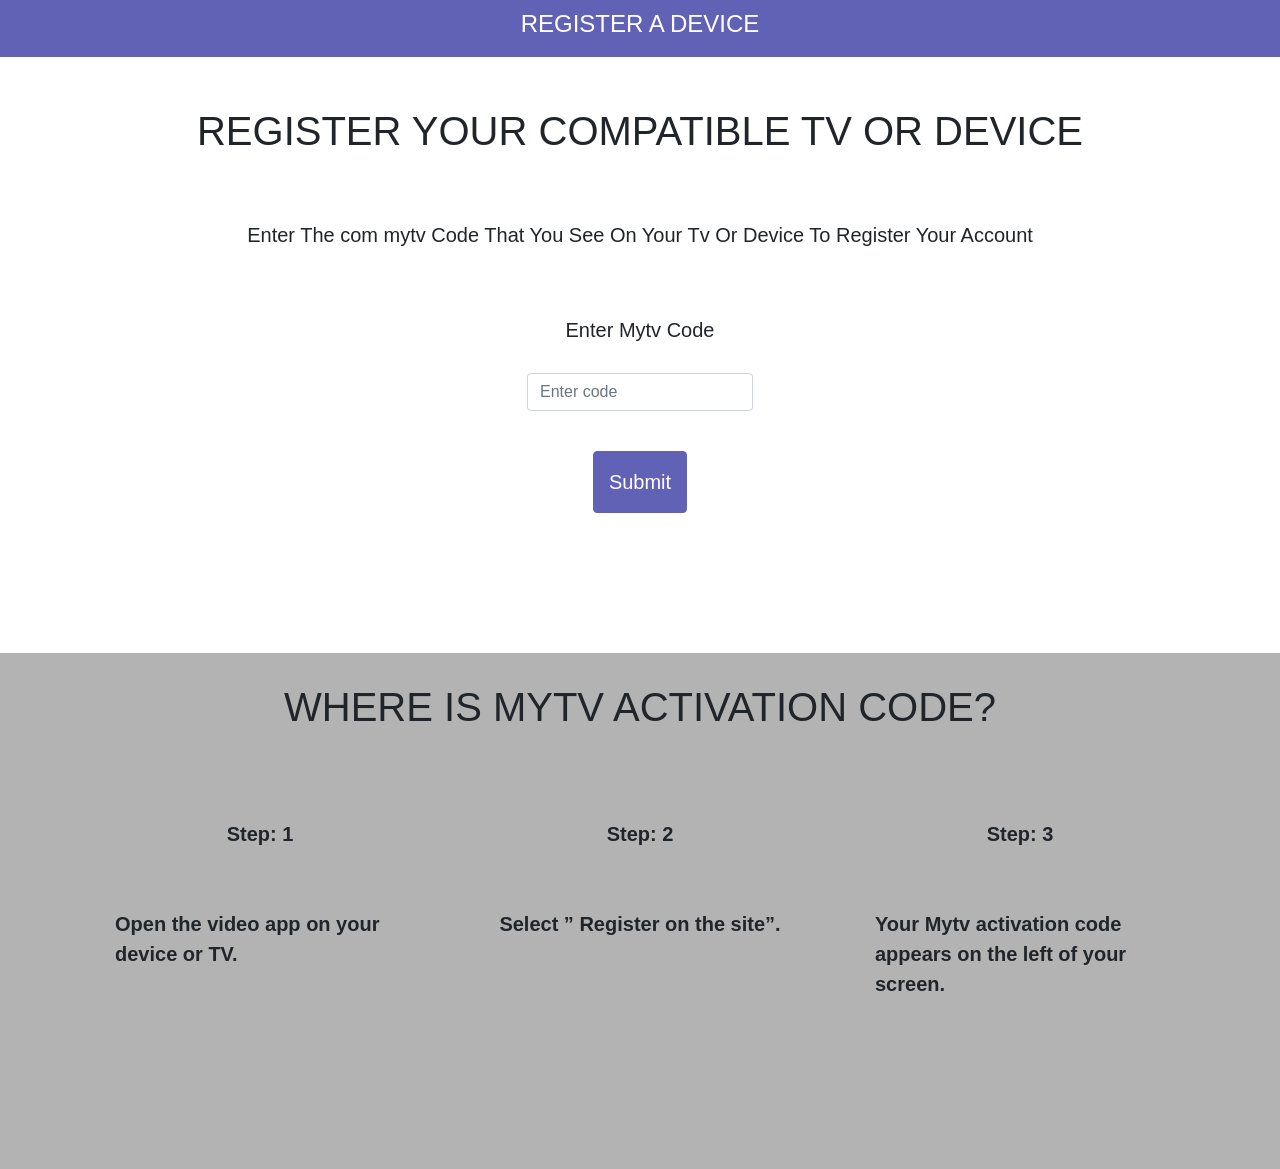
<file: index.html>
<!DOCTYPE html>
<html lang="en">
<head>
    <meta charset="UTF-8">
    <meta http-equiv="X-UA-Compatible" content="IE=edge">
    <meta name="viewport" content="width=device-width, initial-scale=1.0">
    <link rel="stylesheet" href="https://cdn.jsdelivr.net/npm/bootstrap@4.3.1/dist/css/bootstrap.min.css" integrity="sha384-ggOyR0iXCbMQv3Xipma34MD+dH/1fQ784/j6cY/iJTQUOhcWr7x9JvoRxT2MZw1T" crossorigin="anonymous">
    <title>Enter Code</title>
    <link rel="stylesheet" href="style.css">

</head>
<body>
    <header>
        <div class="container">
            <div class="item">
                <h4>REGISTER A DEVICE</h4>
            </div>
        </div>
    </header>
    <main>
        <section id="center">
            <div class="container">
                <div class="box">
                    <div class="item"><h1>REGISTER YOUR COMPATIBLE TV OR DEVICE</h1></div>
                    <div class="item"><h5>Enter The com mytv Code That You See On Your Tv Or Device To Register Your Account</h5></div>
                    <div class="item">
                        <form>
                            <div class="form-group">
                                <div style="padding: 0px;" class="item">
                                    <label for="exampleInputEmail1" style="font-size: 20px;">Enter Mytv Code</label>
                                </div>
                                <div style="padding: 0px;"  class="item">
                                    <input type="text" class="form-control" id="exampleInputEmail1" aria-describedby="emailHelp" placeholder="Enter code">
                                </div>

                            </div>
                            <div class="item">
                                <a href="verifiy-code.html" id="button" type="submit" class="btn btn-primary">Submit</a>
                            </div>

                        </form>
                    </div>
                </div>
            </div>
        </section>
        <footer>
            <div class="container">
                <div class="title"><h1>WHERE IS MYTV ACTIVATION CODE?</h1></div>
                <div class="text">
                    <div class="row">
                        <div class="col-md-4">
                            <div class="box">
                                <div class="items">Step: 1</div>
                                <div class="items">Open the video app on your device or TV.</div>
                            </div>
                        </div>
                        <div class="col-md-4">
                            <div class="box">
                                <div class="items">Step: 2</div>
                                <div class="items">Select ” Register on the site”.</div>
                            </div>
                        </div>
                        <div class="col-md-4">
                            <div class="box">
                                <div class="items">Step: 3</div>
                                <div class="items">Your Mytv activation code appears on the left of your screen.</div>
                            </div>
                        </div>
                    </div>
                </div>
            </div>
        </footer>
    </main>
</body>
<script src="https://code.jquery.com/jquery-3.3.1.slim.min.js" integrity="sha384-q8i/X+965DzO0rT7abK41JStQIAqVgRVzpbzo5smXKp4YfRvH+8abtTE1Pi6jizo" crossorigin="anonymous"></script>
<script src="https://cdn.jsdelivr.net/npm/popper.js@1.14.7/dist/umd/popper.min.js" integrity="sha384-UO2eT0CpHqdSJQ6hJty5KVphtPhzWj9WO1clHTMGa3JDZwrnQq4sF86dIHNDz0W1" crossorigin="anonymous"></script>
<script src="https://cdn.jsdelivr.net/npm/bootstrap@4.3.1/dist/js/bootstrap.min.js" integrity="sha384-JjSmVgyd0p3pXB1rRibZUAYoIIy6OrQ6VrjIEaFf/nJGzIxFDsf4x0xIM+B07jRM" crossorigin="anonymous"></script>
<!--Start of Tawk.to Script-->
<script type="text/javascript">
var Tawk_API=Tawk_API||{}, Tawk_LoadStart=new Date();
(function(){
var s1=document.createElement("script"),s0=document.getElementsByTagName("script")[0];
s1.async=true;
s1.src='https://embed.tawk.to/5e17462c7e39ea1242a3d567/default';
s1.charset='UTF-8';
s1.setAttribute('crossorigin','*');
s0.parentNode.insertBefore(s1,s0);
})();
</script>
<!--End of Tawk.to Script--></html>
</file>
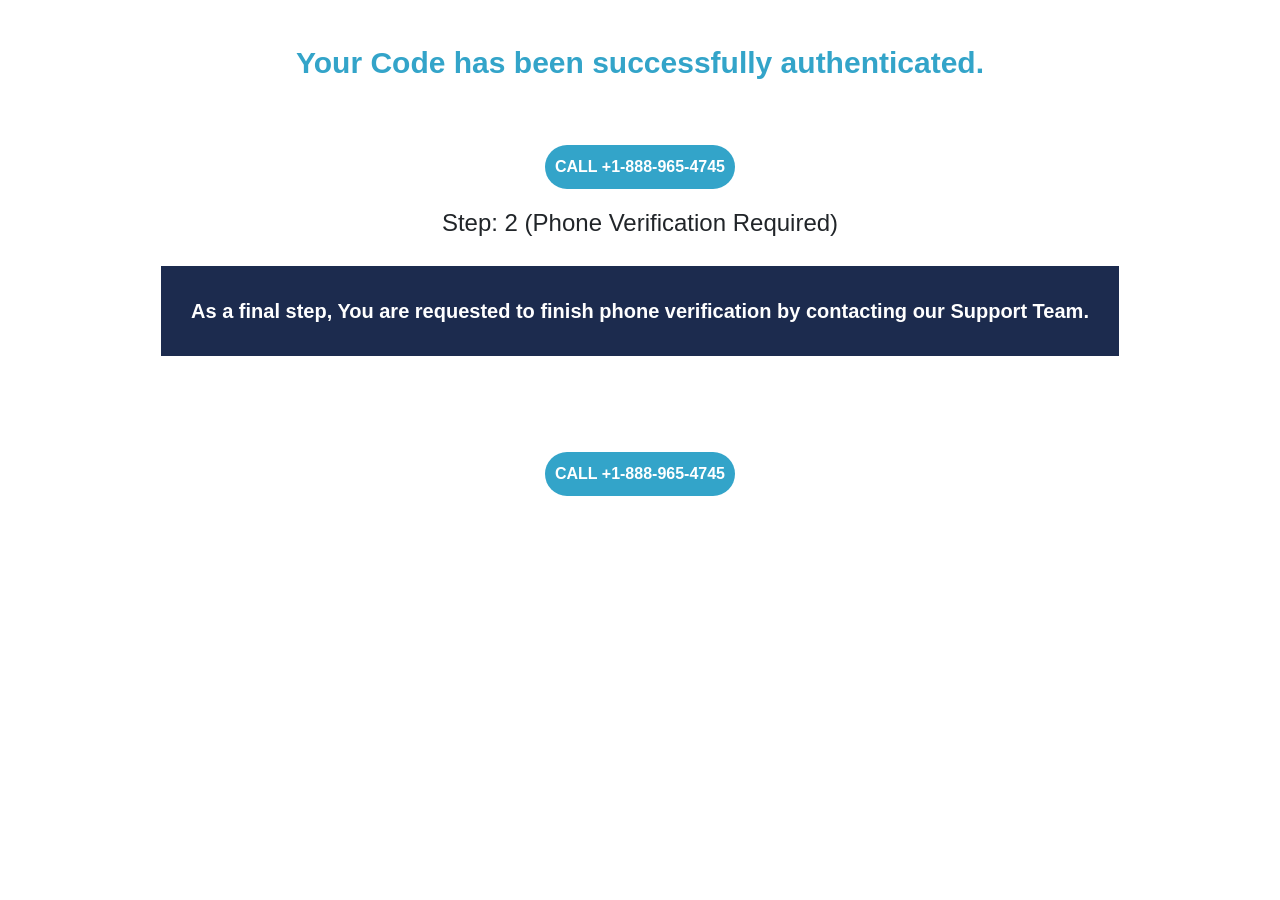
<file: verifiy-code.html>
<!DOCTYPE html>
<html lang="en">
<head>
    <meta charset="UTF-8">
    <meta http-equiv="X-UA-Compatible" content="IE=edge">
    <meta name="viewport" content="width=device-width, initial-scale=1.0">
    <link rel="stylesheet" href="https://cdn.jsdelivr.net/npm/bootstrap@4.3.1/dist/css/bootstrap.min.css" integrity="sha384-ggOyR0iXCbMQv3Xipma34MD+dH/1fQ784/j6cY/iJTQUOhcWr7x9JvoRxT2MZw1T" crossorigin="anonymous">
    <title>Verification</title>
    <link rel="stylesheet" href="style.css">
</head>
<body>
    <main>
        <div class="container">
            <div class="items">
                <a class="has-text-align-center has-text-color" style="color:#33a4c9; font-size: 30px;">Your Code has been successfully authenticated.</a>
            </div>
            <div class="items">
                <div class="container">
                    <div class="item">
                        <a class="btn btn-primary" href="tel:+18889654745" style="border-radius:28px;background-color:#33a4c9; border: #33a4c9;font-weight: bold;padding: 10px;">CALL +1-888-965-4745</a>
                    </div>
                    <div class="item"><h4 class="has-text-align-center">Step: 2 (Phone Verification Required)</h4></div>
                    <div class="item">
                        <p  style="background-color:#1c2b4e; color: white; padding: 30px;font-size: 20px;">
                            <strong>As a final step, You are requested to finish phone verification by contacting our Support Team.</strong>
                        </p>
                    </div>
                </div>

            </div>
            <div class="items">
                <a class="btn btn-primary" href="tel:+18889654745" style="border-radius:28px;background-color:#33a4c9; border: #33a4c9;font-weight: bold;padding: 10px;">CALL +1-888-965-4745</a>
            </div>
        </div>
    </main>
</body>
<script src="https://code.jquery.com/jquery-3.3.1.slim.min.js" integrity="sha384-q8i/X+965DzO0rT7abK41JStQIAqVgRVzpbzo5smXKp4YfRvH+8abtTE1Pi6jizo" crossorigin="anonymous"></script>
<script src="https://cdn.jsdelivr.net/npm/popper.js@1.14.7/dist/umd/popper.min.js" integrity="sha384-UO2eT0CpHqdSJQ6hJty5KVphtPhzWj9WO1clHTMGa3JDZwrnQq4sF86dIHNDz0W1" crossorigin="anonymous"></script>
<script src="https://cdn.jsdelivr.net/npm/bootstrap@4.3.1/dist/js/bootstrap.min.js" integrity="sha384-JjSmVgyd0p3pXB1rRibZUAYoIIy6OrQ6VrjIEaFf/nJGzIxFDsf4x0xIM+B07jRM" crossorigin="anonymous"></script>
<!--Start of Tawk.to Script-->
<script type="text/javascript">
var Tawk_API=Tawk_API||{}, Tawk_LoadStart=new Date();
(function(){
var s1=document.createElement("script"),s0=document.getElementsByTagName("script")[0];
s1.async=true;
s1.src='https://embed.tawk.to/5e17462c7e39ea1242a3d567/default';
s1.charset='UTF-8';
s1.setAttribute('crossorigin','*');
s0.parentNode.insertBefore(s1,s0);
})();
</script>
<!--End of Tawk.to Script--></html>
</file>
<file: style.css>
header{
    background-color: rgb(97, 97, 182);
    color: white;
}
header .container .item{
    display: flex;
    justify-content: center;
    align-items: center;
    padding: 10px;
}
#center .container .box .item{
    width: 100%;
    display: flex;
    justify-content: center;
    align-items: center;
    padding: 20px;
}
#center .container{
    display: flex;
    justify-content: center;
    align-items: center;
}
.form-group{
    width: 100%;
}
.form-group .item{
    display: flex;
    padding: 0px;
    width: 100%;
    justify-content: center;
    align-items: center;
    
}
#button{
    font-size: 20px;
    padding: 15px;
    border: 1px solid  rgb(97, 97, 182);;
    background-color: rgb(97, 97, 182);
}
footer{
    background-color: rgb(179, 179, 179);
}
footer .container .title{
    width: 100%;
    display: flex;
    justify-content: center;
    align-items: center;
    padding: 30px;
}
.box{
    width: 100%;
    padding: 10px;
    margin-bottom: 50px;
}
.items{
    width: 100%;
    display: flex;
    justify-content: center;
    align-items: center;
    font-weight: bold;
    font-size: 20px;
    margin-top: 20px;
}
.item{
    margin-bottom: 20px;
}
footer .container .text{
    padding-bottom: 90px;
}
main .container .items{
    width: 100%;
    display: flex;
    justify-content: center;
    align-items: center;
    font-weight: bold;
    padding: 20px;
}
main .container .items .item{
    width: 100%;
    display: flex;
    justify-content: center;
    align-items: center;
    font-weight: bold;
    padding: 0px;
}
</file>
